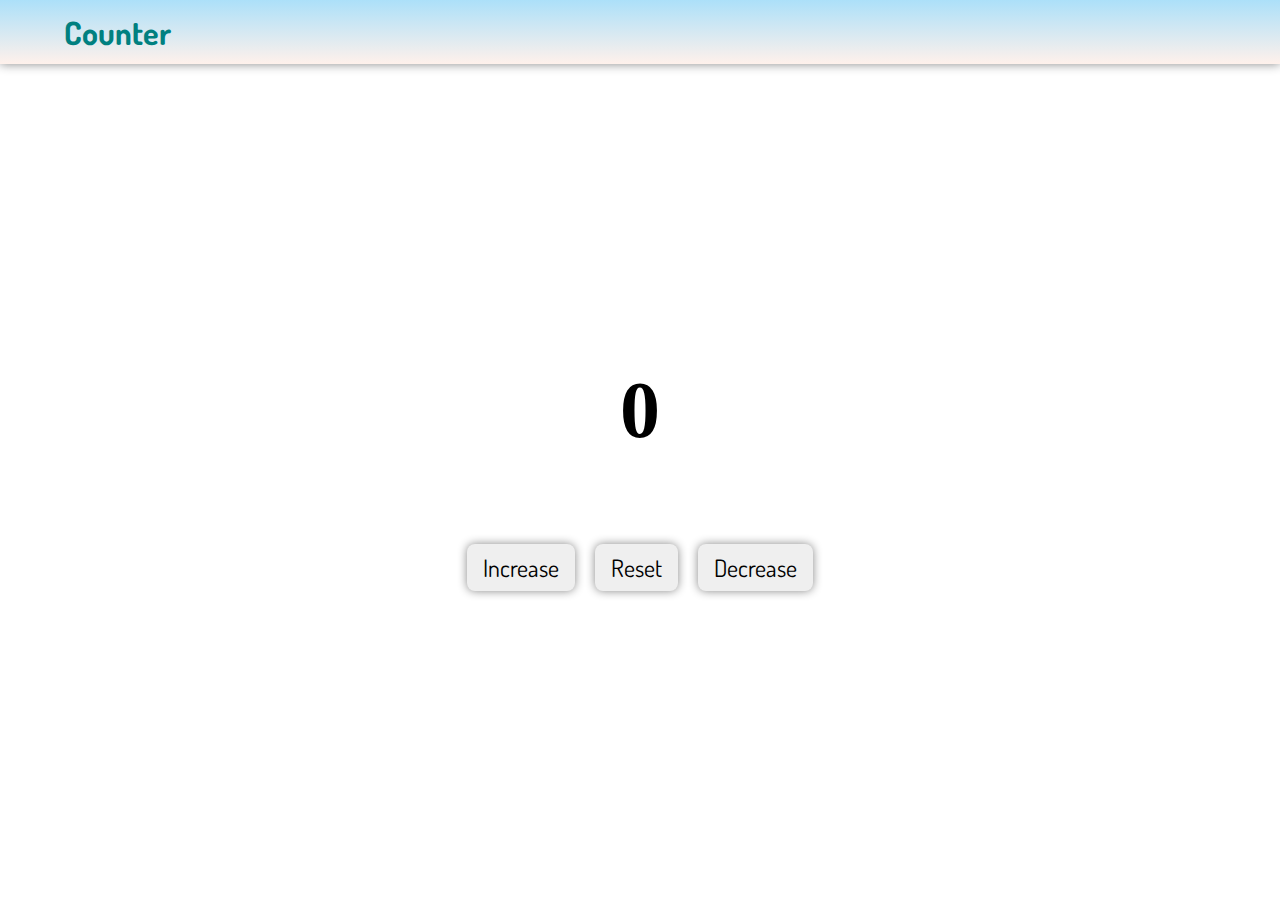
<file: index.html>
<!DOCTYPE html>
<html lang="en">
  <head>
    <meta charset="UTF-8" />
    <meta http-equiv="X-UA-Compatible" content="IE=edge" />
    <meta name="viewport" content="width=device-width, initial-scale=1.0" />
    <title>Counter</title>
    <link rel="stylesheet" href="style.css" />
    <link rel="preconnect" href="https://fonts.googleapis.com" />
    <link rel="preconnect" href="https://fonts.gstatic.com" crossorigin />
    <link
      href="https://fonts.googleapis.com/css2?family=Dosis&display=swap"
      rel="stylesheet"
    />
  </head>
  <body>
    <div class="navbar">
      <h1>counter</h1>
    </div>

    <div class="main">
      <div class="section">
        <h1 id="number" class="number">0</h1>
        <div class="button">
          <button class="btn increase">increase</button>
          <button class="btn reset">reset</button>
          <button class="btn decrease">decrease</button>
        </div>
      </div>
    </div>

    <script src="app.js"></script>
  </body>
</html>
</file>
<file: style.css>
@import url('https://fonts.googleapis.com/css2?family=Dosis&display=swap');


*{
    margin: 0;
    padding: 0;
    box-sizing: border-box;
}

.navbar{
    height: 4rem;
    display: flex;
    justify-content: space-between;
    align-items: center;
    padding: 0 4rem 0 4rem;
    background-image: linear-gradient(to top, #fff1eb 0%, #ace0f9 100%);;
    box-shadow: 0 0 10px 0 #888888;
    font-family: 'Dosis', sans-serif;
}

.navbar h1{
    text-transform: capitalize;
    color: teal
}

.main{
    height: calc(100vh - 4rem);
    display: grid;
    place-items: center;
    text-align: center;
}

.number{
    margin-bottom: 5rem;
    font-size: 5rem;
}

.btn{
    margin: 0.5rem;
    font-size: 1.5rem;
    padding: 0.5rem 1rem;
    text-transform: capitalize;
    font-family: 'Dosis', sans-serif;
    border-radius: 0.5rem;
    border: none;
    box-shadow:0 0 10px 0 #888888;
    cursor: pointer;
}
</file>
